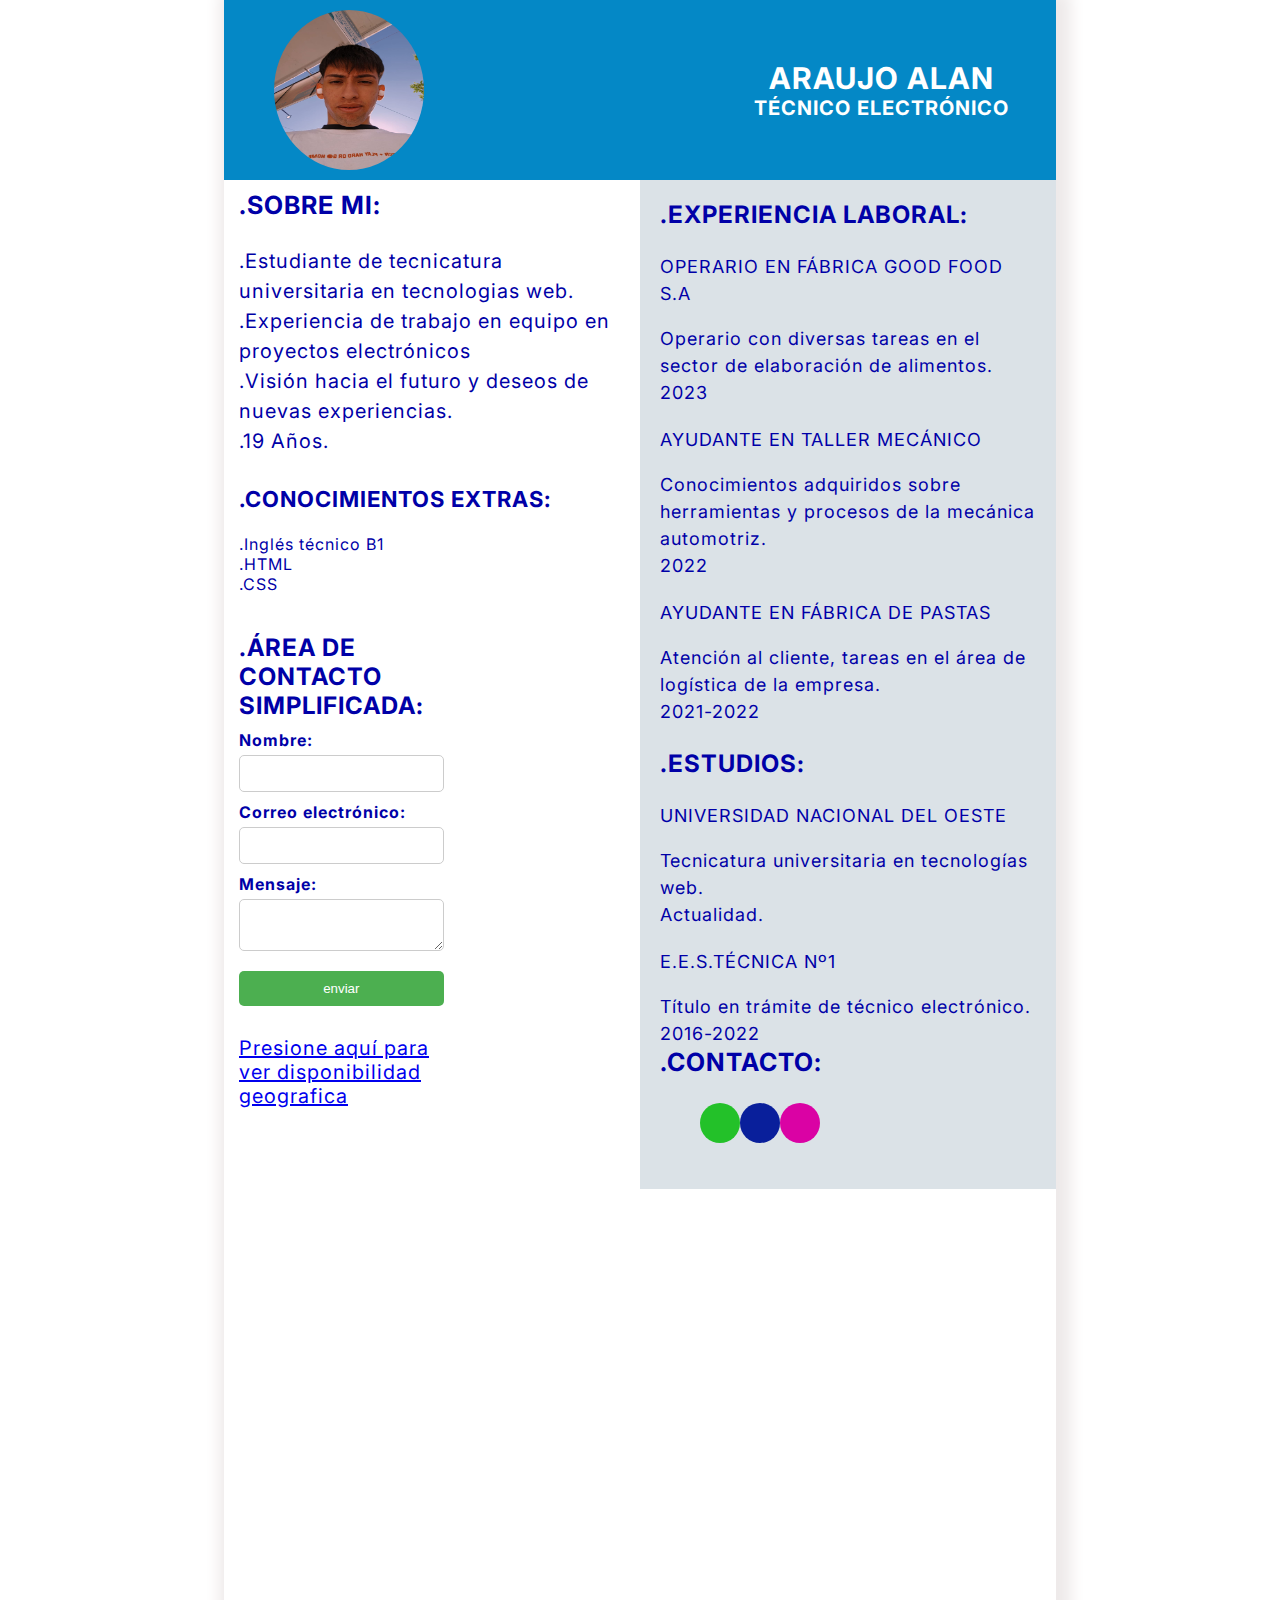
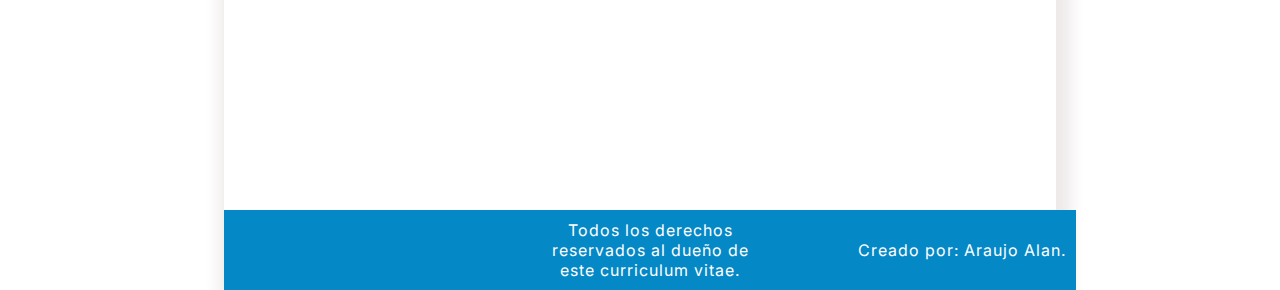
<file: Araujo Alan Cv/index.html>
<!DOCTYPE html>
<html>
  <head>
    <meta charset="UTF-8">
    <meta http-equiv="X-UA-Compatible" content="IE=edge">
    <meta name="viewport" content="width=device-width, initial-scale=1.0">
   <link rel="stylesheet" href="https://cdnjs.cloudflare.com/ajax/libs/font-awesome/6.4.0/css/all.min.css" integrity="sha512-iecdLmaskl7CVkqkXNQ/ZH/XLlvWZOJyj7Yy7tcenmpD1ypASozpmT/E0iPtmFIB46ZmdtAc9eNBvH0H/ZpiBw==" crossorigin="anonymous" referrerpolicy="no-referrer" />
    <title>Araujo Alan</title>
    <link rel="stylesheet" href="estilo.css">
    <meta name="author" content="Araujo Robledo Alan">
    <meta name="description" content="Pagina representativa de mi Curiculum Vitae hecha como primer entrega para la materia programación web">
    <meta name="keywords" content="HTML, CSS, CV, Araujo Alan, Alan, Araujo, programación">
    <link href="https://fonts.googleapis.com/css2?family=Dongle&family=Fasthand&family=Inter:wght@300&display=swap" rel="stylesheet">
  </head>
  <body class="pagina">
    <header class="encabezado">
      <img src="araujo-alan.jpeg" alt="Alan Araujo" class="encabezado__imagen">
    <div class="encabezado-contenido">
      <h1 class="encabezado__titulo">ARAUJO ALAN</h1>
      <h2 class="encabezado__subtitulo">TÉCNICO ELECTRÓNICO</h2>
    </div>
    </header>
    <section class="columna-izquierda">
      <h3 class="columna-izquierda__titulo"> .SOBRE MI:</h3>
      <p class="columna-izquierda__texto"> .Estudiante de tecnicatura universitaria en tecnologias web.<br>.Experiencia de trabajo en equipo en proyectos electrónicos<br>.Visión hacia el futuro y deseos de nuevas experiencias.<br>.19 Años. </p>
      <h3 class="columna-izquierda__conocimientos">.CONOCIMIENTOS EXTRAS:</h3>
      <ul class="columna-izquierda__lista2">
        <li>.Inglés técnico B1</li>
        <li>.HTML</li>
        <li>.CSS</li>
      </ul>
    </section>
    <section class="columna-derecha">
      <h3 class="columna-derecha__titulo">.EXPERIENCIA LABORAL:</h3>
      <ul class="columna-derecha__lista">
        <li>
            <p class="lead">OPERARIO EN FÁBRICA GOOD FOOD S.A</p>Operario con diversas tareas en el sector de elaboración de alimentos.<br>2023
        </li>

        <li>
            <p>AYUDANTE EN TALLER MECÁNICO</p>Conocimientos adquiridos sobre herramientas y procesos de la mecánica automotriz.<br>2022
        </li>
        <li>
            <p>AYUDANTE EN FÁBRICA DE PASTAS</p>Atención al cliente, tareas en el área de logística de la empresa.<br>2021-2022
        </li>
      </ul>
      <h3 class="columna-derecha__titulo2">.ESTUDIOS:</h3>
      <ul class="columna-derecha__lista">
        <li>
            <p>UNIVERSIDAD NACIONAL DEL OESTE</p>Tecnicatura universitaria en tecnologías web.<br>Actualidad.
        </li>
        <li>
            <p>E.E.S.TÉCNICA Nº1</p>Título en trámite de técnico electrónico.<br>2016-2022
        </li>
      </ul>
      <h3 class="columna-izquierda__titulo"> .CONTACTO:</h3>
      <ul class="columna-izquierda__lista">
        <li class="columna-izquierda__lista-whatsapp"><a href="https://wa.me\qr\5KRBNYQF4GMDA1" target="_blank"> <i class="fa-brands fa-whatsapp"></i></a></li>
        <li class="columna-izquierda__lista-linkedin"><a href="https://www.linkedin.com/in/alan-araujo-1349ba266/" target="_blank"><i class="fa-brands fa-linkedin"></i></a></li>
        <li class="columna-izquierda__lista-instagram"><a href="https://www.instagram.com/alan.araujo7_/" target="_blank"> <i class="fa-brands fa-instagram"></i></a></li>
      </ul>
    </section>
    <section class="formulario">
      <h3 class="formulario__titulo">.ÁREA DE CONTACTO SIMPLIFICADA:</h3>
      <form class="formulario__form" form method="post" action="enviar.php">
        <label>Nombre:</label>
        <input type="text" id="nombre" name="nombre" required>
        <label for="email">Correo electrónico:</label>
        <input type="email" id="email" name="email" required>
        <label for="mensaje">Mensaje:</label>
        <textarea id="mensaje" name="mensaje"></textarea>
          <input type="submit" value="enviar">
        </form>
            <p class="ir-a-mapa"><a href="mapa.html">Presione aquí para ver disponibilidad geografica</p>
      </div>
      </section>
      <footer class="footer">
        <div class="footer__logo"><i class="fa-solid fa-spider"></i></div>   
        <div class="footer__content">Todos los derechos reservados al dueño de este curriculum vitae.</div>        
        <div class="footer__author">Creado por: Araujo Alan.</div>
      </footer>
  </body>
 </html>
</file>
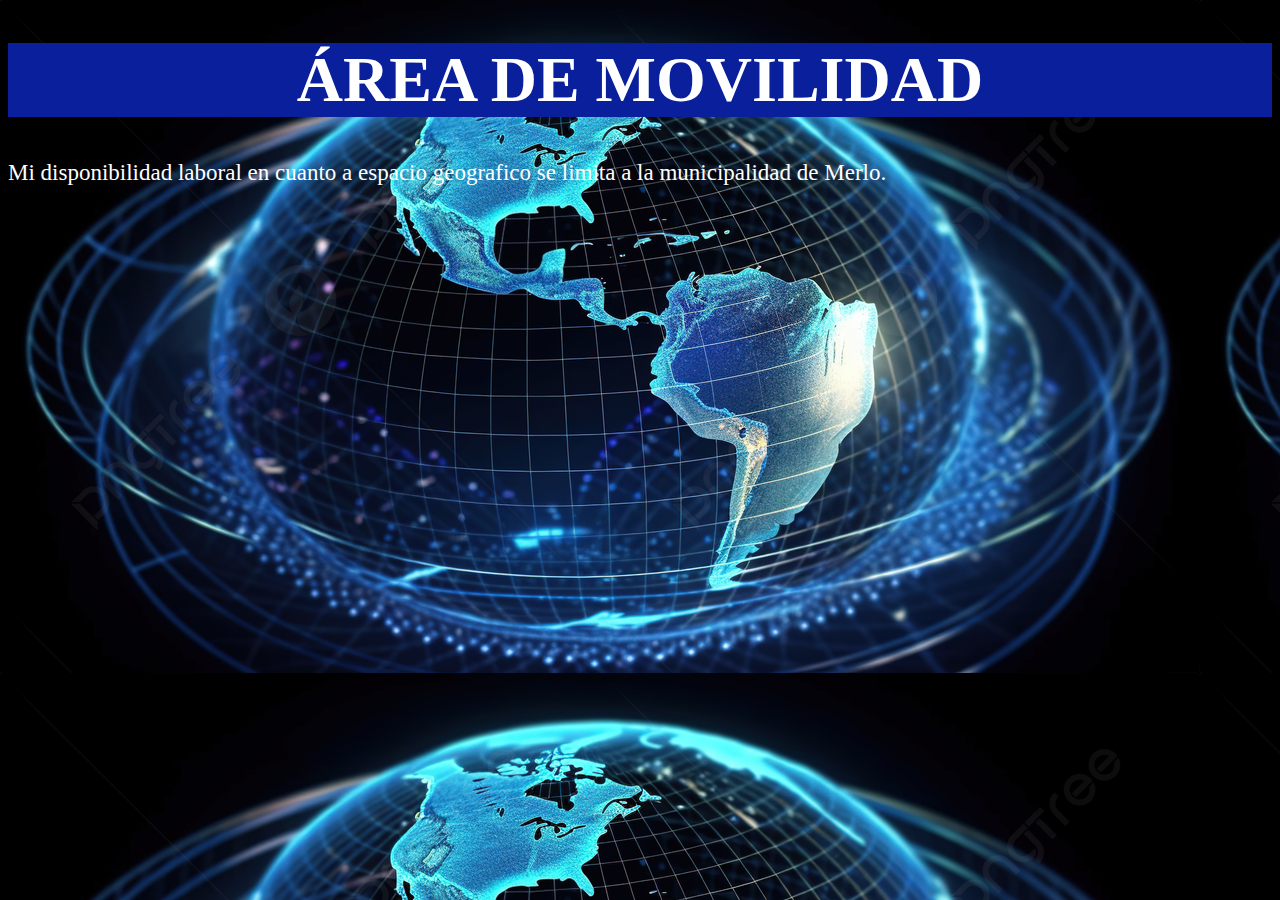
<file: Araujo Alan Cv/mapa.html>
<!DOCTYPE html>
<html lang="es">
<head>
    <meta charset="UTF-8">
    <meta name="viewport" content="width=device-width, initial-scale=1.0">
    <title>Area de trabajo</title>
    <link rel="stylesheet" href="estilo.css">
</head>
<body class="bodymapa">
    <header class="headermapa">
        <h1>ÁREA DE MOVILIDAD</h1>
    </header>
    <div class="textomapa">
        <p>Mi disponibilidad laboral en cuanto a espacio geografico se limita a la municipalidad de Merlo.</p>
    </div>
        <section class="map">
                       <iframe src="https://www.google.com/maps/embed?pb=!1m18!1m12!1m3!1d3281.5934056243345!2d-58.70198852499669!3d-34.664969972932376!2m3!1f0!2f0!3f0!3m2!1i1024!2i768!4f13.1!3m3!1m2!1s0x95bcbf86ef457285%3A0xd8055b178c177d4c!2sUniversidad%20Nacional%20del%20Oeste!5e0!3m2!1ses!2sar!4v1695747016879!5m2!1ses!2sar" width="800" height="650" style="border: 6px;" allowfullscreen="" loading="lazy" referrerpolicy="no-referrer-when-downgrade"></iframe>
        </section>
    </main>
</body>
</html>
</file>
<file: Araujo Alan Cv/estilo.css>
.pagina{
    width: 65%;
    margin-left: auto;
    margin-right: auto;
    box-sizing: border-box;
    box-shadow: 5px 2px 14px 10px #eeeaea;
    font-family: 'inter', sans-serif;
    margin: auto;
    padding: 0;
    position:relative;
    padding-bottom:27%;
    min-height: 210vh;
    color:rgb(0, 0, 167);
    letter-spacing: 1px;
    }
  .encabezado {
  background-color: rgb(4, 136, 198);
  display: flex;
  align-items: center;
  padding: 10px;
  }
  .encabezado__imagen {
    width: 150px;
    height: 160px;
    border-radius: 50%;
    margin-right: 330px;
    margin-left: 40px;
    transition: .7s;
  }
  .encabezado__imagen:hover{
  width: 200px;
  height: 210px;
  border-radius: 50%;
  }
  .encabezado-contenido {
    display: flex;
    flex-direction: column;
    justify-content:center;
  }
  .encabezado__titulo {
    color: #ffffff;
    font-size: 30px;
    margin: 0;
    text-align: center;
    transition: 1s;
  }
  .encabezado__titulo:hover {
    font-size: 32px;
    color:rgb(249, 7, 7);
  }
  .encabezado__subtitulo {
    color: #ffffff;
    font-size: 20px;
    margin: 0;
    text-align: center;
    transition: 1s;
  }
  .encabezado__subtitulo:hover{
    color:rgb(5, 5, 248);
    font-size: 22px;
  }
  .columna-izquierda {
    float: left;
    width: 50%;
    padding-right: 30px;
    box-sizing: border-box;
    padding-left: 15px;
    padding-top: 10px;
  }
  .columna-izquierda__titulo {
    margin-top: 0;
    font-size: 25px;
    font-weight: bold;
    text-align: left;
    padding-bottom: 1px;
    transition: .5s;
  }
  .columna-izquierda__conocimientos {
    margin-top: 30px;
    font-size: 22px;
    font-weight: bold;
    text-align: left;
    transition: .5s;
  }
  .columna-izquierda__titulo:hover, .columna-izquierda__conocimientos:hover{
    font-size: 30px;
    color:rgb(255, 0, 0)
  }
  .columna-izquierda__texto {
    font-size: 20px;
    line-height: 1.5;
    text-align: left;
  }
  .columna-izquierda__lista{
      display: flex;
      flex-direction: row;
      justify-content: space-between;
      list-style: none;
      max-width: 30%;
      transition: .5s;
    }
  .columna-izquierda__lista2 {
    list-style: none;
    margin-bottom: 15px;
    padding: 0;
    bottom: 10px;
  }
  .columna-izquierda__lista li,
  .columna-derecha__lista2 li {
    margin-bottom: 10px;
    font-size: 16px;
    line-height: 1.5;
  }
  .columna-izquierda__lista li a {
    display: block;
    width: 40px;
    height: 40px;
    line-height: 40px;
    text-align: center;
    color: #ffffff;
    border-radius: 50%;
    transition: background-color 0.5s ease;
  }
  .columna-izquierda__lista-whatsapp a{
    background-color: #23c129;
  }
  .columna-izquierda__lista-whatsapp a:hover {
    background-color: rgba(89, 255, 0, 0.37); 
  }
  .columna-izquierda__lista-linkedin a{
    background-color: #091f9b;
    display: inline;
  }
  .columna-izquierda__lista-linkedin a:hover {
    background-color: rgba(1, 133, 215, 0.37); 
  }
  .columna-izquierda__lista-instagram a{
    background-color: #da02a4;
  }
  .columna-izquierda__lista-instagram a:hover {
    background-color: rgba(230, 78, 220, 0.37); 
  }
  
  .fa-whatsapp,
  .fa-linkedin,
  .fa-instagram {
    font-size: 20px;
  } 
  .columna-derecha {
    float: right;
    width: 50%; 
    padding: 20px; 
    box-sizing: border-box;
    background-color: #dbe2e7; 
  }
  .columna-derecha__titulo {
    margin-top: 0; 
    font-size: 24px;
    font-weight: bold; 
    transition: .5s;
  }
  .columna-derecha__titulo2 {
    margin-top: 7; 
    font-size: 24px; 
    font-weight: bold;
    transition: .5s;
  }
  .columna-derecha__titulo:hover, .columna-derecha__titulo2:hover{
  font-size: 30px;
  color:rgb(255, 0,0);
  }
  .columna-derecha__lista {
    list-style: none; 
    margin: 0; 
    padding: 0; 
  }
  .columna-derecha__lista li {
    margin-bottom: 20px; 
    font-size: 18px; 
    line-height: 1.5; 
  }
  .columna-derecha__lista h4 {
    margin-top: 0;
    font-size: 20px; 
    font-weight: bold; 
  }
  .columna-derecha__lista li:last-child {
    margin-bottom: 0; 
  }
  .formulario {
    width: 30%;
    float: left;
    margin-right: 20px;
    padding-right: 30px;
    box-sizing: border-box;
    padding-left: 15px;
  }
  .formulario__titulo {
    font-size: 24px;
    margin-bottom: 10px;
    transition: .5s;
  }
  .formulario__titulo:hover{
    font-size: 29px;
    color:rgb(255, 0, 0);
  }
  .formulario__form {
    display: flex;
    flex-direction: column;
  }
  .formulario__form label {
    font-weight: bold;
    margin-bottom: 5px;
  }
  .formulario__form input,
  .formulario__form textarea {
    padding: 10px;
    margin-bottom: 10px;
    border: 1px solid #ccc;
    border-radius: 5px;
  }
  .formulario__form input[type="submit"] {
    background-color: #4CAF50;
    color: #fff;
    border: none;
    border-radius: 5px;
    padding: 10px;
    cursor: pointer;
    margin-top: 10px;
  }
  .formulario__form input[type="submit"]:hover {
    background-color: #3e8e41;
  }
  .footer {
    position: absolute;
    bottom: 0%;
    width: 100%;
    display: flex;
    justify-content: space-between;
    align-items: center;
    background-color:rgb(4, 136, 198);
    color: white;
    padding: 10px;
  }
  .footer__logo {
    flex-basis: 25%;
    color:rgb(0, 0, 255);
    transition: .5s;
  }
  .footer__logo:hover{
    size: 30px;
    color:rgb(255, 0,0);
  }
  .footer__content {
    flex-basis: 25%;
    text-align: center;
  }
  .footer__author {
    flex-basis: 25%;
    text-align: right;
  }
  .ir-a-mapa{
    color: #091f9b;
   font-size: 20px;
   transition: 1s;
 }
 .ir-a-mapa:hover{
   font-size: 25px;
 }
  .bodymapa{
   background-image:url("globoterraqueo2.jpg");
}
  .headermapa{
    color:rgb(255, 255, 255);
  font-size: 32px;
  margin: 0;
  text-align: center;
  transition: 1s;
  background-color: #091f9b;
}
.headermapa:hover {
  font-size: 32px;
  color:rgb(183, 178, 178);
}
.textomapa {
    font-size: 23px;
    color:rgb(255, 255, 255);
  }
</file>
